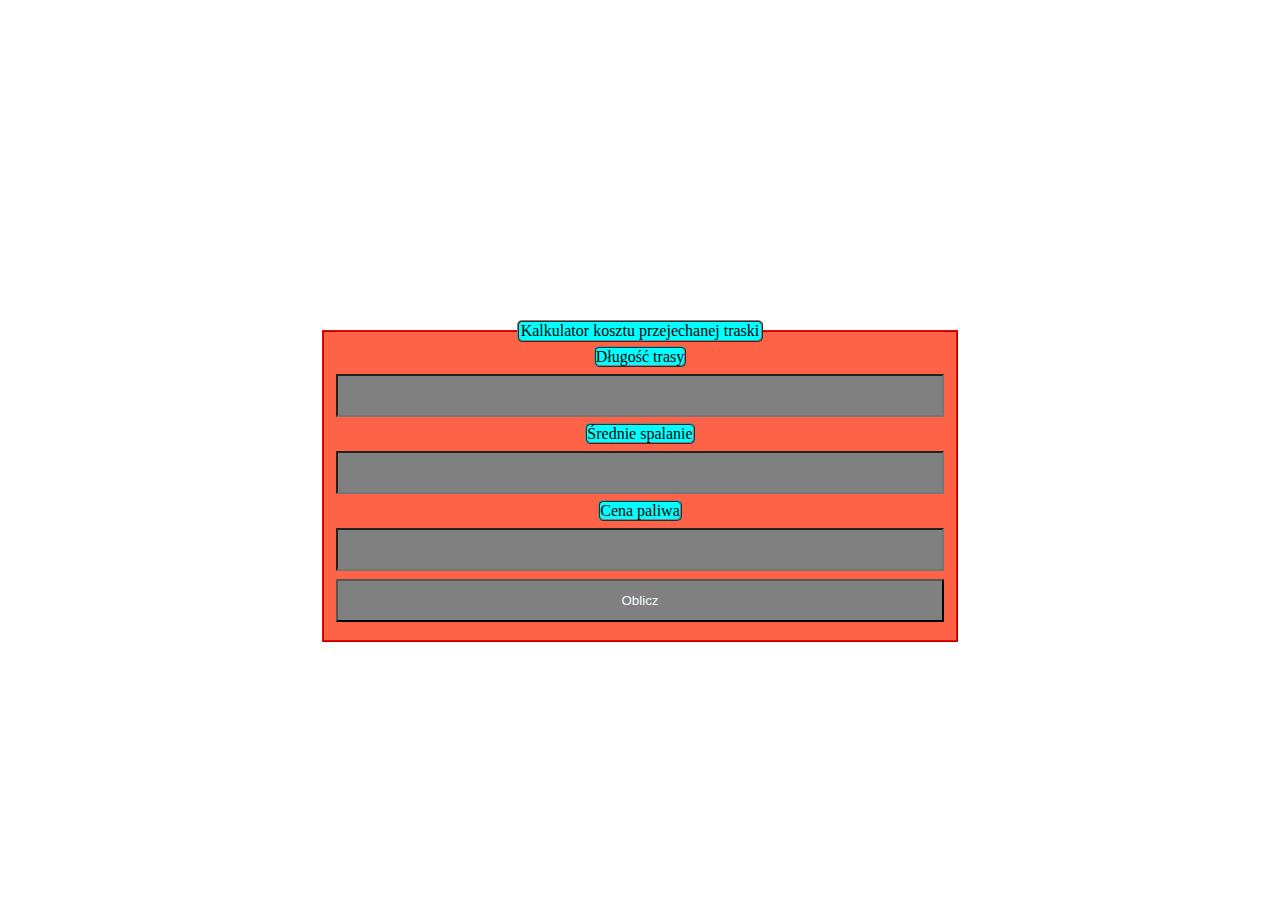
<file: index.html>
<!DOCTYPE html>
<html lang="en">
<head>
    <meta charset="UTF-8">
    <meta http-equiv="X-UA-Compatible" content="IE=edge">
    <meta name="viewport" content="width=device-width, initial-scale=1.0">
    <title>Document</title>
    <script src="script.js"></script>
    <link rel="stylesheet" href="style.css">
    
</head>
<body>
    <div id="cal">
    <form>
        <fieldset>
        <legend>Kalkulator kosztu przejechanej traski</legend>
        <label>Długość trasy</label>
        <input type="number" name="jeden" id="jeden">
        <label>Średnie spalanie</label>
        <input type="number" name="dwa" id="dwa">
        <label>Cena paliwa</label>
        <input type="number" name="trzy" id="trzy">
        <input type="button" value="Oblicz" onclick="oblicz()">
    </fieldset>
    </form>
    </div>
    <div id="wynik"></div>
</body>
</html>
</file>
<file: style.css>
fieldset{
    display: block;
    text-align: center;
    border: 2px ridge red;
    background-color: tomato;
}
input {
    width: 100%;
    padding: 12px 20px;
    margin: 8px 0;
    box-sizing: border-box;
    display: block; 
    background-color: grey;
    color:azure;
}
#wynik{
    color: green;
    font-size: 50px;
    text-align: center;
}

body{
    width: 50%;
    height: 50%;
    margin-left: 25%;
    margin-top: 25%;
}
label{
    border: 2px ridge gray;
    border-radius: 5px;
    background-color: aqua;
}
legend{
    border: 2px ridge gray;
    border-radius: 5px;
    background-color: aqua;
}
ul{
    float: left;
    width: 100%;
    padding: 0;
    margin: 0;
    list-style: none;
    margin-bottom: 20%;
}
li a{
    display: block;
    float: left;
    text-align: center;
    font-size: 20px;
    width: 130px;
    text-decoration: none;
    color: aqua;
    background-color: grey;
    padding: 10px 15px;
    margin: 0px 1px 1px 0px;
    border: 1px solid grey;
    border-radius: 5px;
    box-shadow: 0px 2px 3px gray;

}
li a:hover{
    color: white;
    background-color: black;
    border: 1px solid black;
}
    @media (max-width: 900px){
        body{width: auto;
            height: auto;
            margin-right: 10%;
            margin-left: 10%;
        }   
    }
</file>
